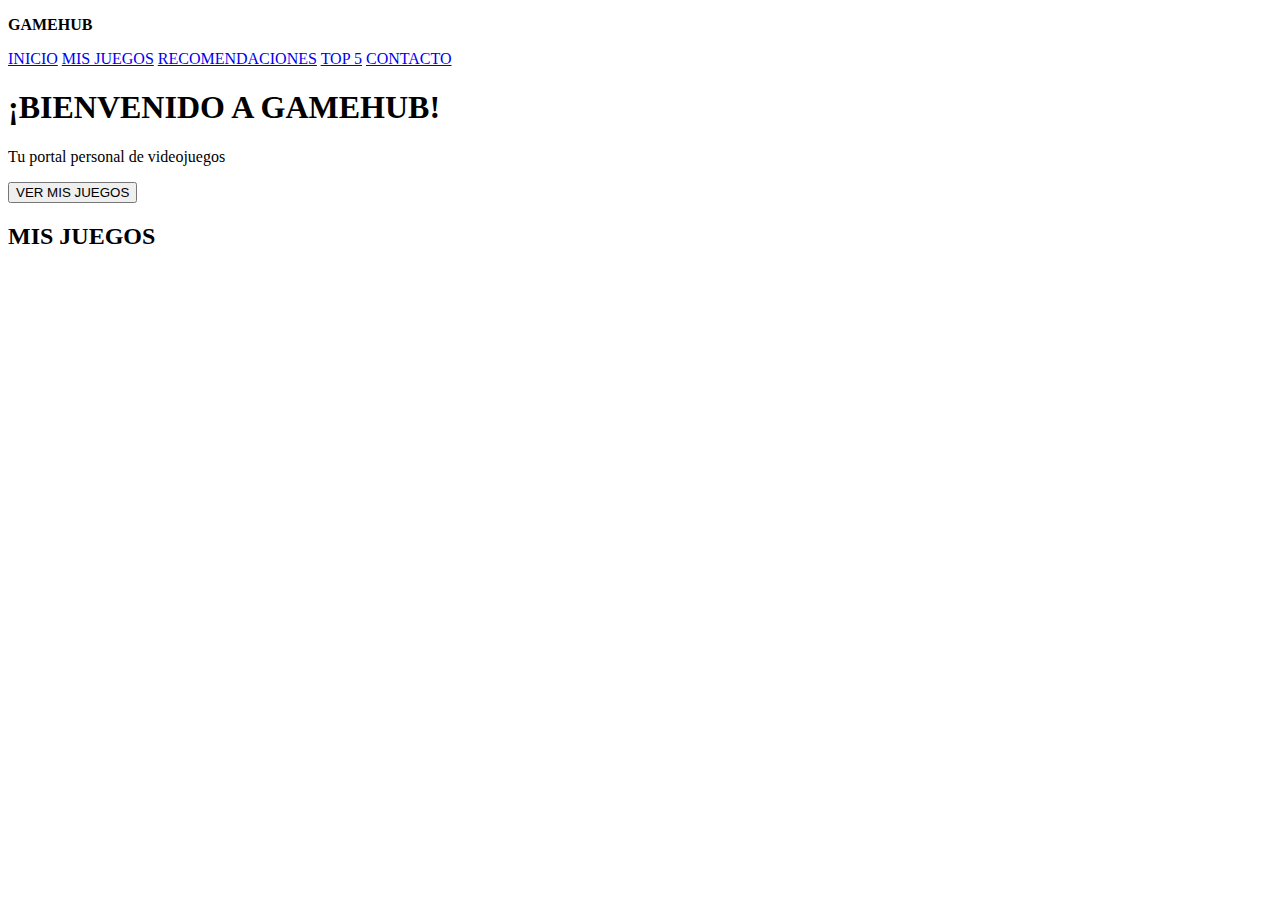
<file: index.html>
<!DOCTYPE html>
<html lang="en">
<head>
    <meta charset="UTF-8">
    <meta name="viewport" content="width=device-width, initial-scale=1.0">
    <title>GameHub</title>
</head>
<body>
    <header>
        <nav>
            <p><strong>GAMEHUB</strong></p>
            <a href="#inicio">INICIO</a>
            <a href="misjuegos.html">MIS JUEGOS</a>
            <a href="recomendaciones.html">RECOMENDACIONES</a>
            <a href="top5.html">TOP 5</a>
            <a href="contanto.html">CONTACTO</a>
        </nav>
    </header>
    <h1 id="inicio">¡BIENVENIDO A GAMEHUB!</h1>
    <p>Tu portal personal de videojuegos</p>
    <a href="misjuegos.html"><button>VER MIS JUEGOS</button></a>
    <h2>MIS JUEGOS</h2>
    
</body>
</html>
</file>
